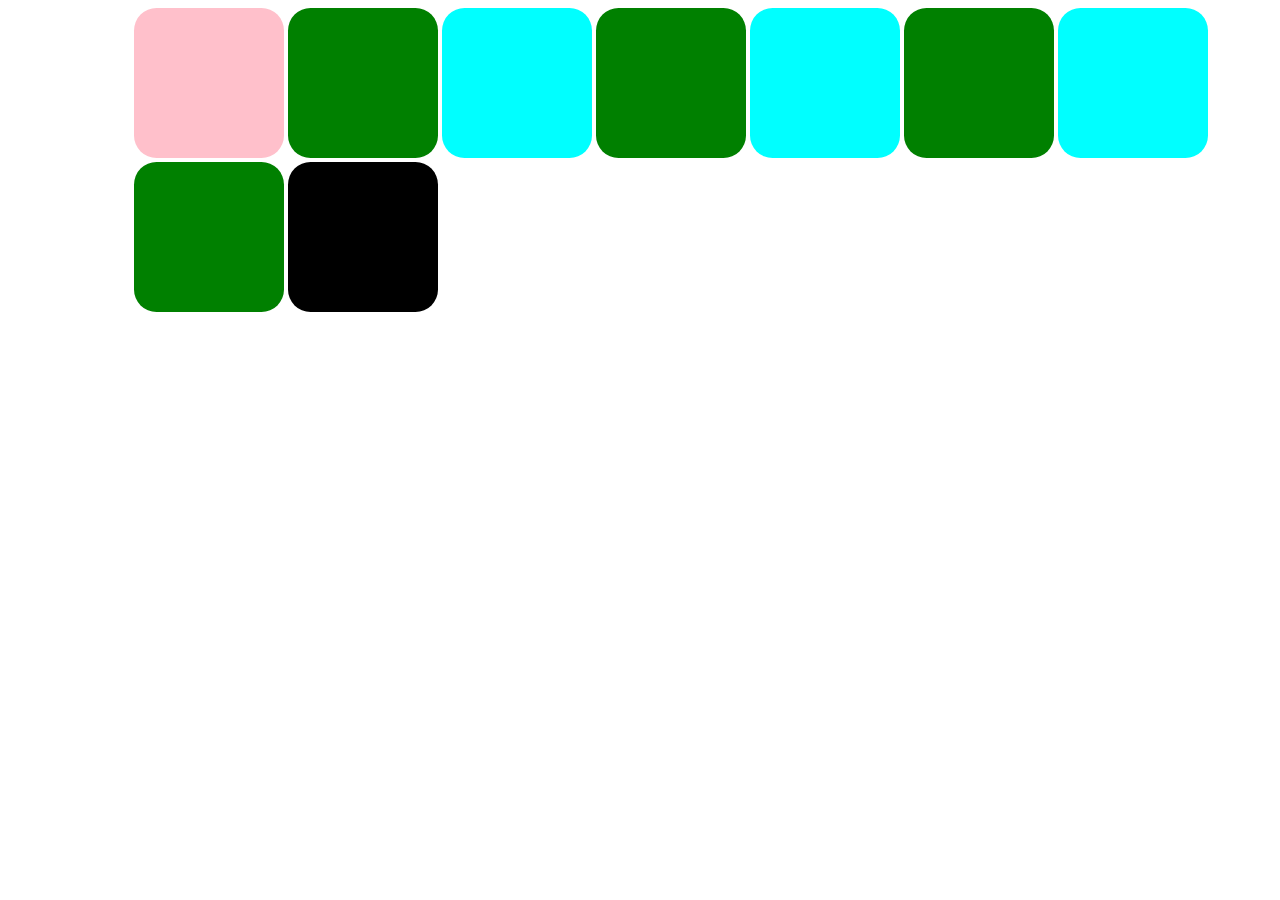
<file: JQuery/1. JQuery/index.html>
<!DOCTYPE html>
<html lang="en">
<head>
    <meta charset="UTF-8">
    <meta name="viewport" content="width=device-width, initial-scale=1.0">
    <title>1 занятие</title>
    <link rel="stylesheet" href="style.css">
</head>
<body>

    <div id="field">
        <div class="circle"></div>
        <div class="circle"></div>
        <div class="circle"></div>
        <div class="circle"></div>
        <div class="circle"></div>
        <div class="circle"></div>
        <div class="circle"></div>
        <div class="circle"></div>
        <div class="circle"></div>
    </div>


    <script src="https://code.jquery.com/jquery-3.5.1.min.js"></script>
    <script src="script.js"></script>
</body>
</html>
</file>
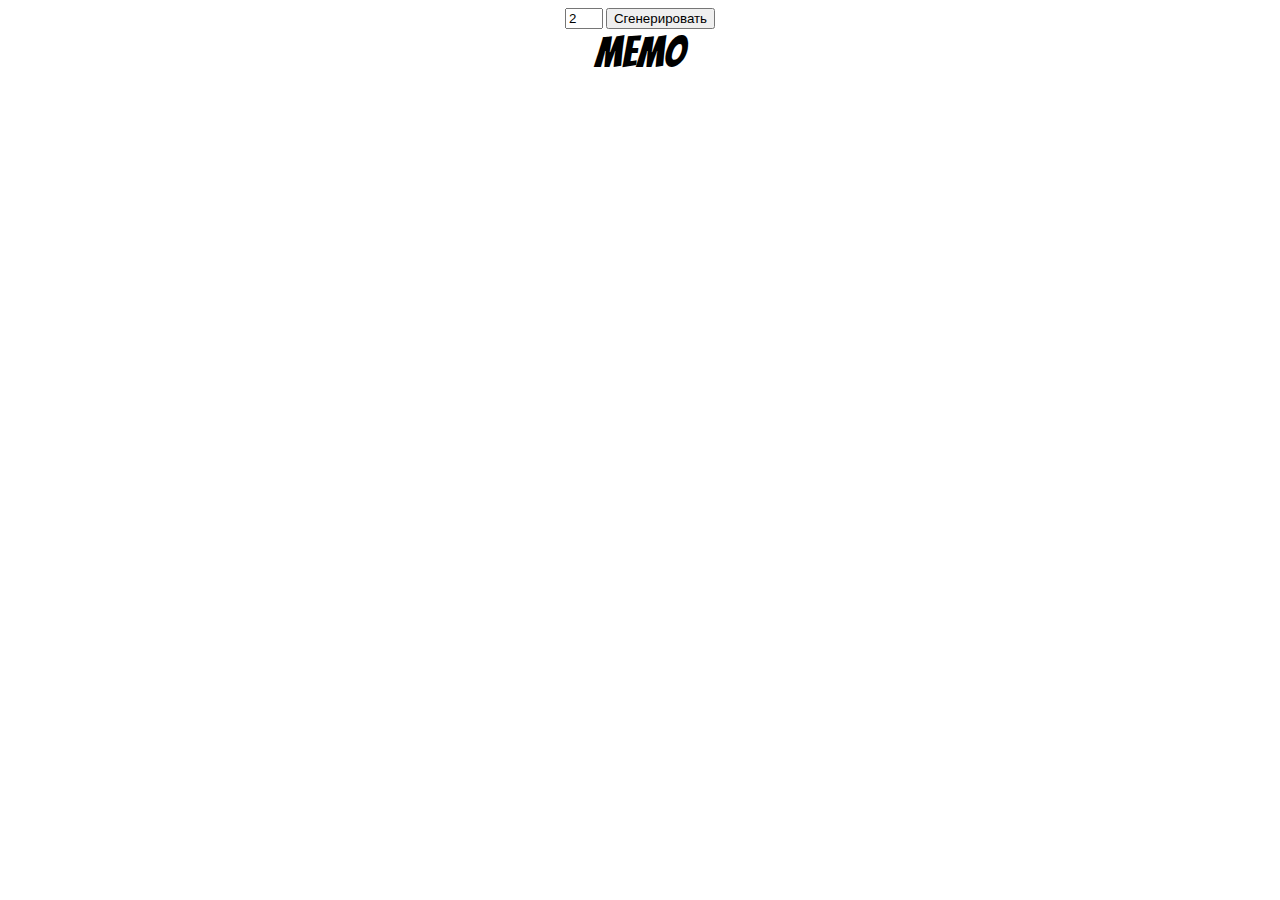
<file: JQuery/2. JQuery/index.html>
<!DOCTYPE html>
<html lang="en">
<head>
    <meta charset="UTF-8">
    <meta name="viewport" content="width=device-width, initial-scale=1.0">
    <title>Занятие 2</title>
    <link href="https://fonts.googleapis.com/css2?family=Bangers&display=swap" rel="stylesheet">
    <link rel="stylesheet" href="style.css">
</head>
<body>
    <!-- Форма для генерации игрового поля -->
    <div id="options">
        <input id="size" type="number" value="2" min="2" max="6">
        <input id="btn" type="button" value="Сгенерировать">
    </div>

    <!-- Название игры -->
    <div id="title">Memo</div>

    <!-- Игровое поле -->
    <div id="field"></div>
    
    

    <!-- Подключенные библиотеки -->
    <script src="https://code.jquery.com/jquery-3.5.1.min.js"></script>
    <!-- Наши скрипты -->
    <script src="script.js"></script>
</body>
</html>
</file>
<file: JQuery/1. JQuery/style.css>
#field{
    margin-left: 10%;
}
.circle{
    display:inline-block;
    border-radius: 100%;
    width: 150px;
    height: 150px;
    background-color: blue;
}

.lime{
    background-color: lime !important;
}

.odd{
    border-radius: 100% !important;
    transition: 5s ease !important; 
}
</file>
<file: JQuery/2. JQuery/style.css>
body{
    font-family: 'Bangers', cursive;
}
#title{
    text-align: center;
    font-size: 32pt;
}
#options{
    text-align: center;
}
#size{
    width: 30px;
}

/* Свойства переворота карточки */
.card{
    display: inline-block;
    perspective: 1000px;
}
.card, .front, .back{
    width: 150px;
    height: 150px;
}
.flipper{
    position: relative;
    transform-style: preserve-3d;
    transition: 0.5s linear;
}
.front, .back{
    backface-visibility: hidden;
    position:absolute;
    left: 0px;
    top: 0px;
}
.front{
    z-index:2;
    background-image: url("img/01.png");
    background-size: 150px 150px;
}
.back{
    transform: rotateY(180deg);
    background-size: 150px 150px;
}
.c1{
    background-image: url("img/02.png");  
}
.c2{
    background-image: url("img/03.png");  
}
.c3{
    background-image: url("img/04.png");  
}
.c4{
    background-image: url("img/05.png");  
}
.clicked{
    transform: rotateY(180deg);
}
</file>
